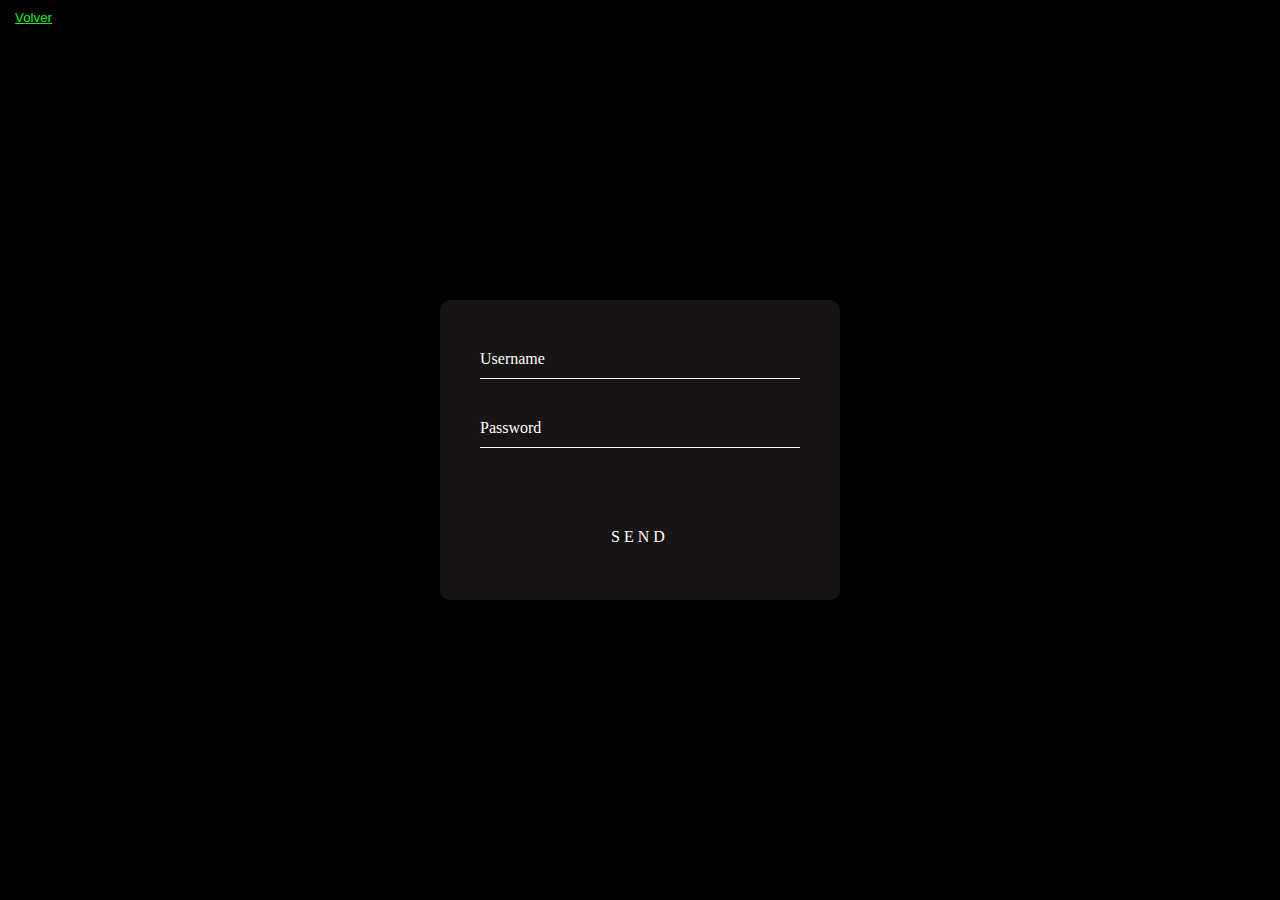
<file: login.html>
<!DOCTYPE html>
<html lang="en">
<head>
    <meta charset="UTF-8">
    <meta name="viewport" content="width=device-width, initial-scale=1.0">
    <title>LOGIN</title>
    <link rel="stylesheet" href="style_login.css">
</head>
<body>
    <div class="volver">
        <button class="boton">
            <a href="index.html">Volver</a>
        </button>
    </div>
    <div class="login-box">
        <form>
            <div class="user-box">
                <input type="text" name="" required="">
                <label>Username</label>
            </div>
            <div class="user-box">
                <input type="password" name="" required="">
                <label>Password</label>
            </div><Center>
                <a href="">SEND
                    <span></span>
                </a></Center>
        </form>
    </div>
</body>
</html>
</file>
<file: style_login.css>
body{
    background: black;
}
.boton{
    color: transparent ;
    background: black;
    border: 1px solid transparent;
}
.volver{
    height: 30px;
    width: 60px;
    border-radius: 30px;
}
.volver :hover {
    background: #03f40f;
    color: #fff;
    border-radius: 5px;
    box-shadow: 0 0 5px #03f40f, 0 0 25px #03f40f, 0 0 50px #03f40f, 0 0 100px #03f40f;
    color: white;
}
.boton a{
    color: #03f40f;
}

.login-box{
    position: absolute;
    top: 50%;
    left: 50%;
    width: 400px;
    padding: 40px;
    transform: translate(-50%, -50%);
    background: rgba(24, 20, 20, 0.987);
    box-sizing: border-box;
    box-shadow: 0 15px 25px rgba(0,0,0,.6);
    border-radius: 10px;
}
.login-box .user-box{
    position: relative;
}
.login-box .user-box input{
    width: 100%;
    padding: 10px 0;
    font-size: 16px;
    color: #fff;
    margin-bottom: 30px;
    border: none;
    border-bottom: 1px solid #fff;
    outline: none;
    background: transparent;
}
.login-box .user-box label{
    position: absolute;
    top: 0;
    left: 0;
    padding: 10px 0;
    font-size: 16px;
    color: #fff;
    pointer-events: none;
    transition: .5s;
}
.login-box .user-box input:focus ~ label,
.login-box .user-box input:valid ~ label{
    top: -20px;
    left: 0;
    color: #bdb8b8;
    font-size: 12px;
}
.login-box form a{
    position: relative;
    display: inline-block;
    padding: 10px 20px;
    color: #ffffff;
    font-size: 16px;
    text-decoration: none;
    text-transform: uppercase;
    overflow: hidden;
    transition: .5s;
    margin-top: 40px;
    letter-spacing: 4px;
}
.login-box a:hover{
    background: #03f40f;
    color: #fff;
    border-radius: 5px;
    box-shadow: 0 0 5px #03f40f, 0 0 25px #03f40f, 0 0 50px #03f40f, 0 0 100px #03f40f;
}
.login-box a span{
    position: absolute;
    display: block;
}
@keyframes btn-anim1 {
    0%{ left: -100%;}
}
.login-box a span:nth-child(1){
    bottom: 2px;
    left: -100%;
    width: 100%;
    height: 2px;
    background: linear-gradient(90deg,transparent,#03f40f);
    animation: btn-anim1 2s linear infinite;
}
</file>
